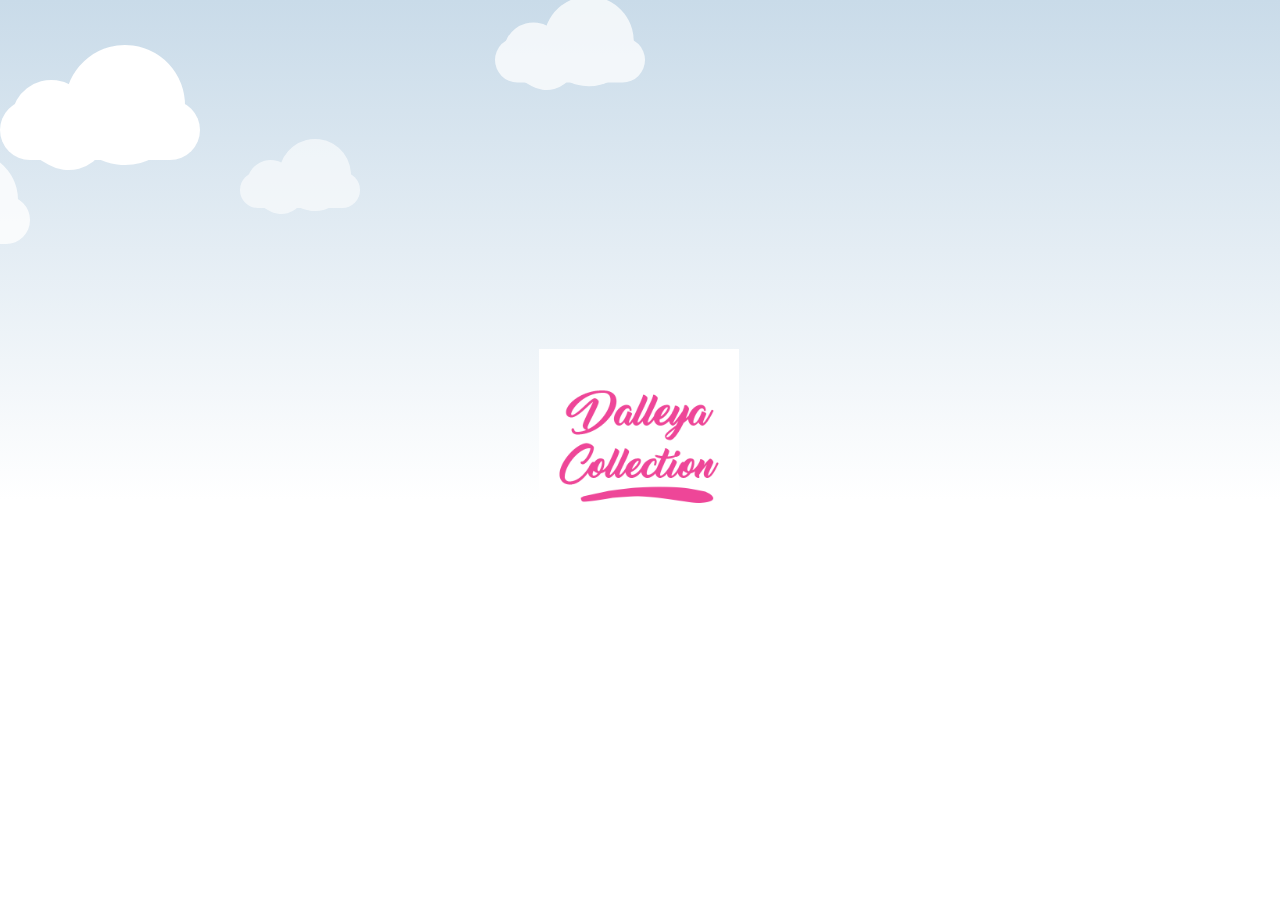
<file: www/index.html>
<!DOCTYPE html><html><head><title>Selamat Datang</title><meta name=viewport content="width=device-width;initial-scale=1;maximum-scale=1;user-scalable=0;"><style>html{margin:0;padding:0;width:100%;height:100%;font-family:Arial;overflow:hidden}.logo{text-align:center;position:fixed;width:100%;height:100%;top:-1px;left:-1px;background-size:200px 200px;background-image:url(image/logo.png);background-repeat:no-repeat;background-position:center;z-index:999999}*{margin:0;padding:0}@-ms-viewport{width:device-width}body{overflow:hidden;-ms-user-select:none;-ms-content-zooming:none;-ms-touch-action:none;overflow:hidden}#clouds{padding:100px 0;background:#c9dbe9;background:-webkit-linear-gradient(top,#c9dbe9 0,#fff 100%);background:-linear-gradient(top,#c9dbe9 0,#fff 100%);background:-moz-linear-gradient(top,#c9dbe9 0,#fff 100%)}.cloud{width:200px;height:60px;background:#fff;border-radius:200px;-moz-border-radius:200px;-webkit-border-radius:200px;position:relative}.cloud:after,.cloud:before{content:'';position:absolute;background:#fff;width:100px;height:80px;position:absolute;top:-15px;left:10px;border-radius:100px;-moz-border-radius:100px;-webkit-border-radius:100px;-webkit-transform:rotate(30deg);transform:rotate(30deg);-moz-transform:rotate(30deg)}.cloud:after{width:120px;height:120px;top:-55px;left:auto;right:15px}.x1{-webkit-animation:moveclouds 5s linear infinite;-moz-animation:moveclouds 5s linear infinite;-o-animation:moveclouds 5s linear infinite}.x2{left:200px;-webkit-transform:scale(.6);-moz-transform:scale(.6);transform:scale(.6);opacity:.6;-webkit-animation:moveclouds 15s linear infinite;-moz-animation:moveclouds 15s linear infinite;-o-animation:moveclouds 15s linear infinite}.x3{left:-250px;top:-200px;-webkit-transform:scale(.8);-moz-transform:scale(.8);transform:scale(.8);opacity:.8;-webkit-animation:moveclouds 10s linear infinite;-moz-animation:moveclouds 10s linear infinite;-o-animation:moveclouds 10s linear infinite}.x4{left:470px;top:-250px;-webkit-transform:scale(.75);-moz-transform:scale(.75);transform:scale(.75);opacity:.75;-webkit-animation:moveclouds 8s linear infinite;-moz-animation:moveclouds 8s linear infinite;-o-animation:moveclouds 8s linear infinite}.x5{left:-150px;top:-150px;-webkit-transform:scale(.8);-moz-transform:scale(.8);transform:scale(.8);opacity:.8;-webkit-animation:moveclouds 10s linear infinite;-moz-animation:moveclouds 10s linear infinite;-o-animation:moveclouds 10s linear infinite}@-webkit-keyframes moveclouds{0%{margin-left:1000px}100%{margin-left:-1000px}}@-moz-keyframes moveclouds{0%{margin-left:1000px}100%{margin-left:-1000px}}@-o-keyframes moveclouds{0%{margin-left:1000px}100%{margin-left:-1000px}}</style><script>function home(){window.location.replace("home.html")}function masuk(){setTimeout(function(){home()},7e3)}</script><body onload=masuk() oncontextmenu=return!1 ondragstart=return!1><a href=javascript:home();><div id=clouds><div class=logo></div><div class="cloud x1"></div><div class="cloud x2"></div><div class="cloud x3"></div><div class="cloud x4"></div><div class="cloud x5"></div></div></a>
</file>
